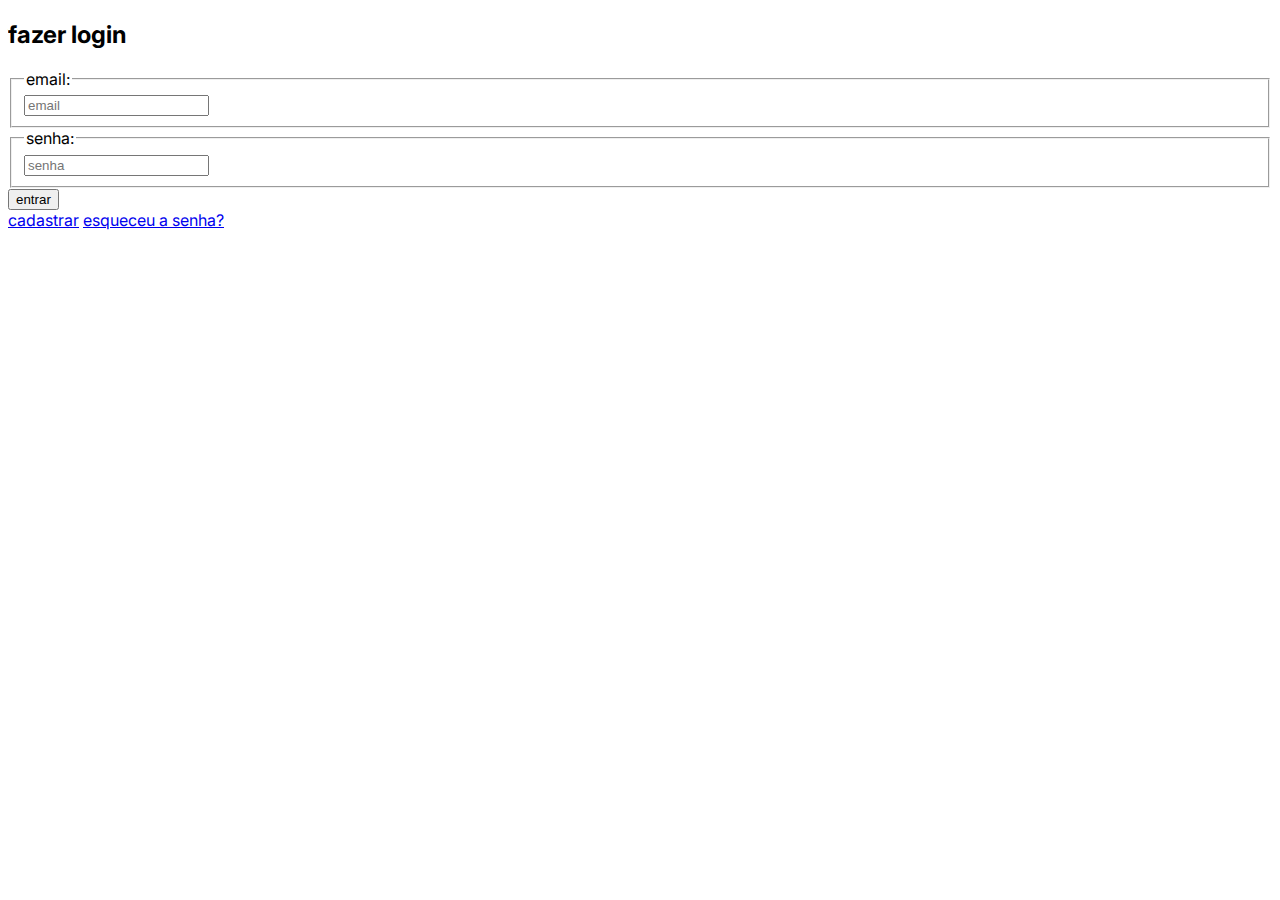
<file: index.html>
<!DOCTYPE html>
<html lang="en">


<head>
    <meta charset="UTF-8">
    <meta name="viewport" content="width=device-width, initial-scale=1.0">
    <title>Document</title>
    <link rel="stylesheet" href="style.css">
</head>


<body>
    <h2>fazer login</h2>
    <fieldset>
        <legend>email:</legend>
        <input type="email" name="email" placeholder="email" id=""><br>
       
    </fieldset>
    <fieldset>
        <legend>senha:</legend>
        <input type="password" name="senha" placeholder="senha" id=""><br>
    </fieldset>
    <button>entrar</button> <br>
    <a href="cadastrar.html">cadastrar</a>
    <a href="recuperar.html">esqueceu a senha?</a>
</body>


</html>
</file>
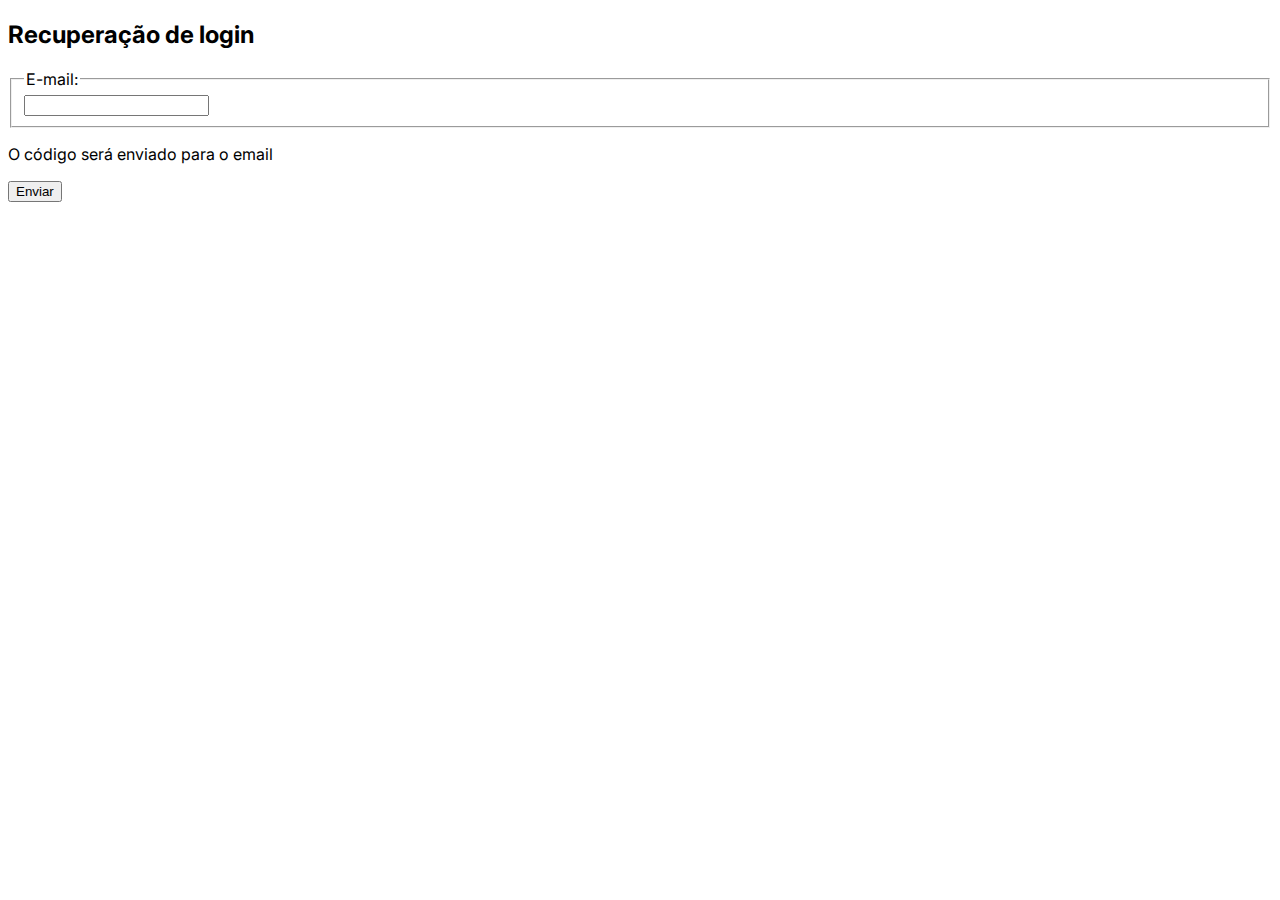
<file: recuperar.html>
<!DOCTYPE html>
<html lang="en">
<head>
    <meta charset="UTF-8">
    <meta name="viewport" content="width=device-width, initial-scale=1.0">
    <title>Document</title>
    <link rel="stylesheet" href="style.css">
</head>
<body>
    <h2>Recuperação de login</h2>
    <fieldset>
        <legend>E-mail:</legend>
        <input type="email" name="email" id=""><br>
       
    </fieldset>
    <p class="ativado">O código será enviado para o email</p>
    <button>Enviar</button>
</body>
</html>
</file>
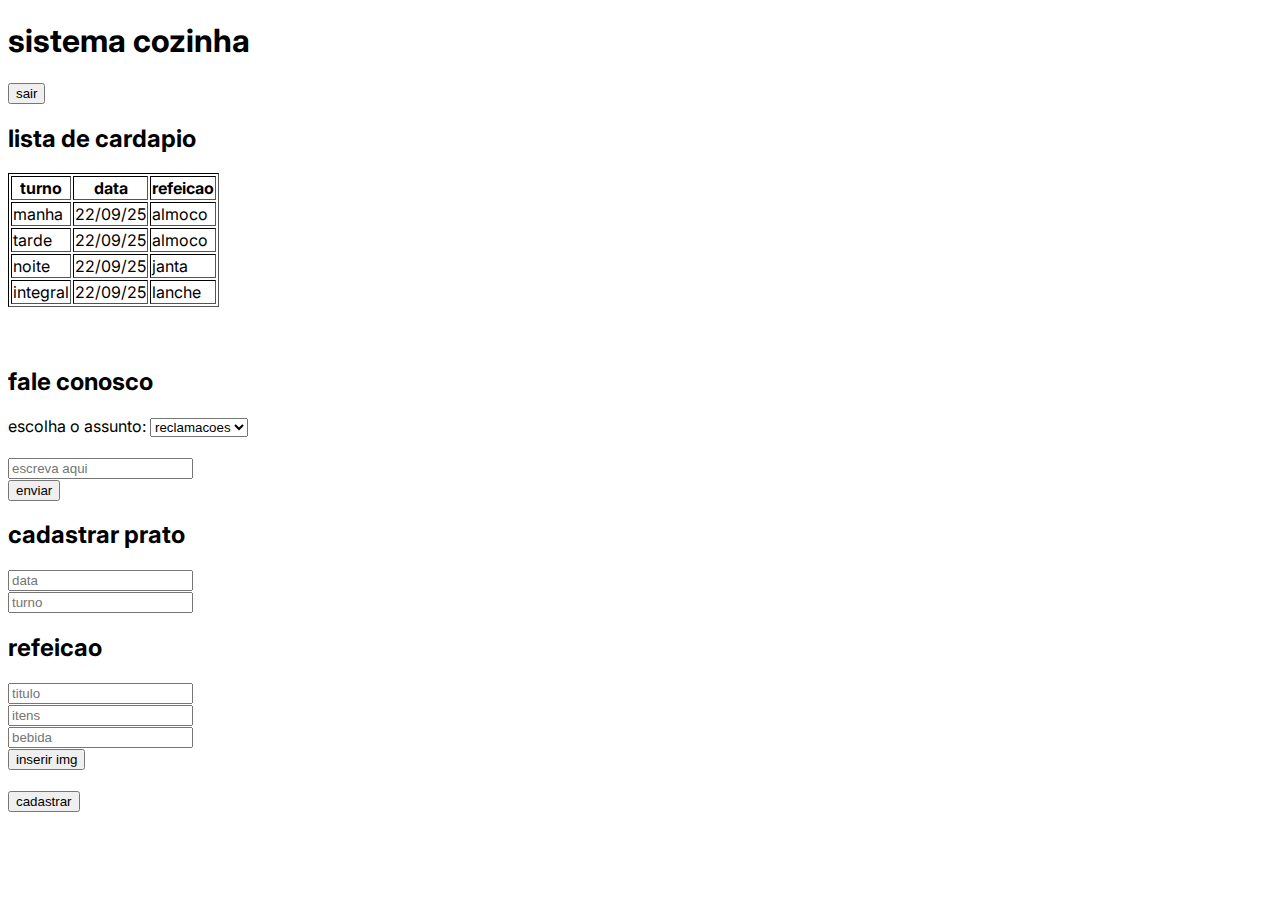
<file: sistema.html>
<!DOCTYPE html>
<html lang="en">


<head>
    <meta charset="UTF-8">
    <meta name="viewport" content="width=device-width, initial-scale=1.0">
    <title>Document</title>
    <link rel="stylesheet" href="style.css">
</head>


<body>
    <header>
        <h1>sistema cozinha </h1>
        <button>sair</button>
    </header>
    <main>
        <h2>lista de cardapio</h2>
        <table>
            <tr>
                <th>turno</th>
                <th>data</th>
                <th>refeicao</th>
            </tr>
            <tr>
                <td>manha</td>
                <td>22/09/25</td>
                <td>almoco</td>
            </tr>
            <tr>
                <td>tarde</td>
                <td>22/09/25</td>
                <td>almoco</td>
            </tr>
            <tr>
                <td>noite</td>
                <td>22/09/25</td>
                <td>janta</td>
            </tr>
            <tr>
                <td>integral</td>
                <td>22/09/25</td>
                <td>lanche</td>
            </tr>
        </table><br><br>
        <h2>fale conosco</h2>
        <label for="option">escolha o assunto:</label>


        <select name="assunto" id="assunto">
            <option value="reclamacoes">reclamacoes</option>
            <option value="solucoes">solucoes</option>
            <option value="sugentoes">sugentoes</option>
        </select><br><br>
        <input type="text" name="escreva aqui" placeholder="escreva aqui"><br>
        <button>enviar</button>




        <h2>cadastrar prato</h2>
        <input type="number" name="data" placeholder="data"><br>
        <input type="text" name="turno" placeholder="turno"><br>


        <h2>refeicao</h2>
        <input type="text" name="titulo" placeholder="titulo"><br>
        <input type="text" name="itens" placeholder="itens"><br>
        <input type="text" name="bebida" placeholder="bebida"><br>


        <button>inserir img</button><br><br>
        <button>cadastrar</button>


    </main>
</body>


</html>
</file>
<file: style.css>
@import url('https://fonts.googleapis.com/css2?family=Inter:ital,opsz,wght@0,14..32,100..900;1,14..32,100..900&display=swap');
@import url('https://fonts.googleapis.com/css2?family=Inika:wght@400;700&family=Inter:ital,opsz,wght@0,14..32,100..900;1,14..32,100..900&display=swap');
@import url('https://fonts.googleapis.com/css2?family=Inika:wght@400;700&family=Inknut+Antiqua:wght@300;400;500;600;700;800;900&family=Inter:ital,opsz,wght@0,14..32,100..900;1,14..32,100..900&display=swap');
@import url('https://fonts.googleapis.com/css2?family=Inika:wght@400;700&family=Inknut+Antiqua:wght@300;400;500;600;700;800;900&family=Inter:ital,opsz,wght@0,14..32,100..900;1,14..32,100..900&family=Roboto:ital,wght@0,100..900;1,100..900&display=swap');




table,
th,
td {
    border: 1px solid rgb(0, 0, 0);
    border-style: inset;
}


body {
    font-family: "inter", sans-serif;
}


@media(max-width:768px) {
    body {
        background-color: #2E13C8;
        font-family: "inter", sans-serif;


    }
}
/*alt 76
#2B5ECC
#2B5ECCAB
*/
</file>
